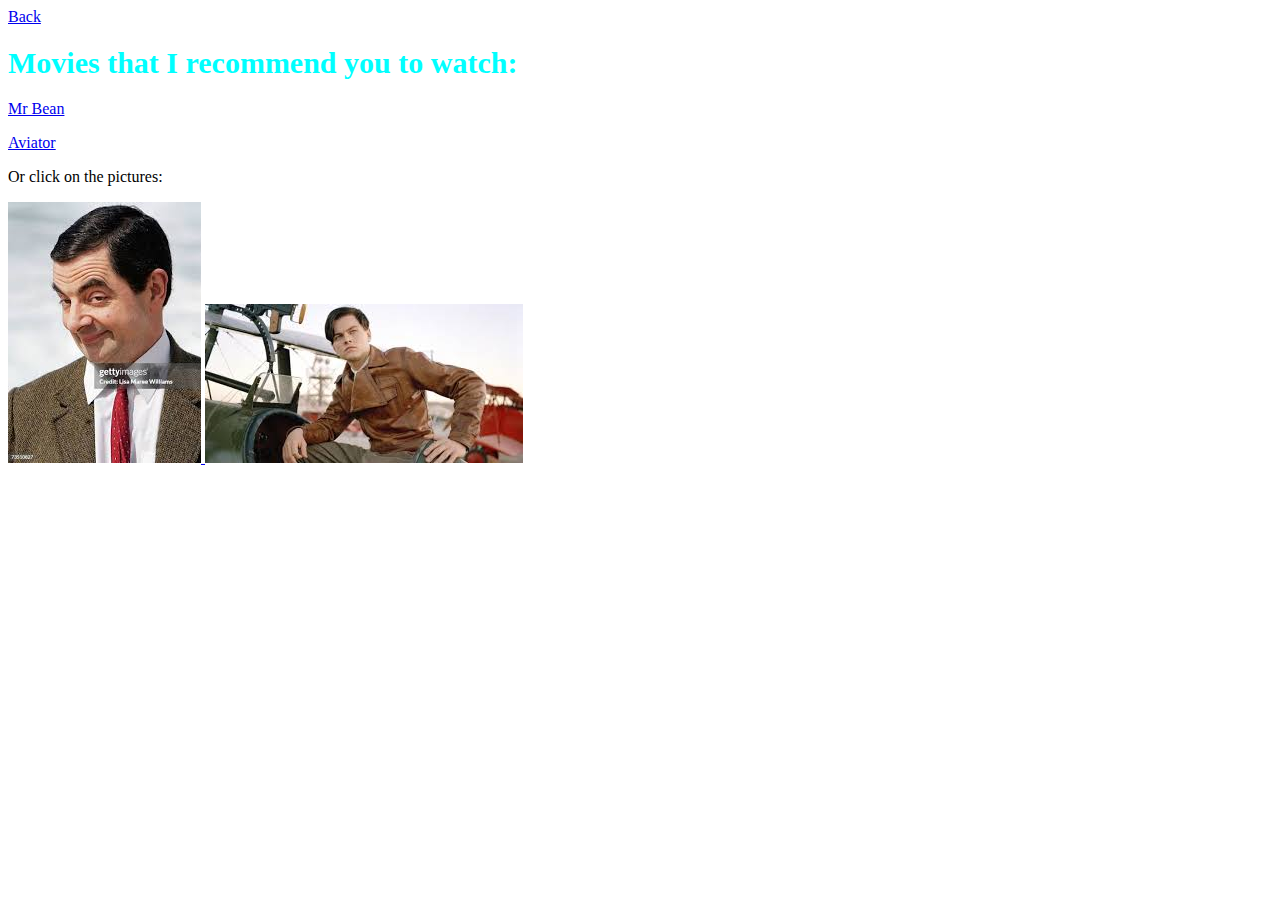
<file: movies.html>
<!DOCTYPE html>
<html lang="en">
<head>
    <meta charset="UTF-8">
    <title>Movies</title>
    <link rel="stylesheet" href="index.css">
</head>
<body>
    <a href="index.html">Back</a>
    <h1>Movies that I recommend you to watch:</h1>
    <p>
        <a href="https://en.wikipedia.org/wiki/Mr._Bean"> Mr Bean</a>
    </p>
    <p>
        <a href="https://en.wikipedia.org/wiki/The_Aviator_(2004_film)">Aviator</a>
    </p>
    <p>Or click on the pictures:</p>
        <a href="https://en.wikipedia.org/wiki/Mr._Bean">
            <img 
            src="[data-uri]"
            alt="Mr Bean">
        </a>
    
  
        <a href="https://en.wikipedia.org/wiki/The_Aviator_(2004_film)">
            <img class="avi"
            src="[data-uri]"
            alt="Aviator">
        </a>
  
    
</body>
</html>
</file>
<file: index.css>
h1 {
    font-size: 30px;
    color: aqua;
    
}

button {
    margin-top: 20px;
}

.output {
    color: red;
}

.avi {
    margin-top: 20px;
}
</file>
